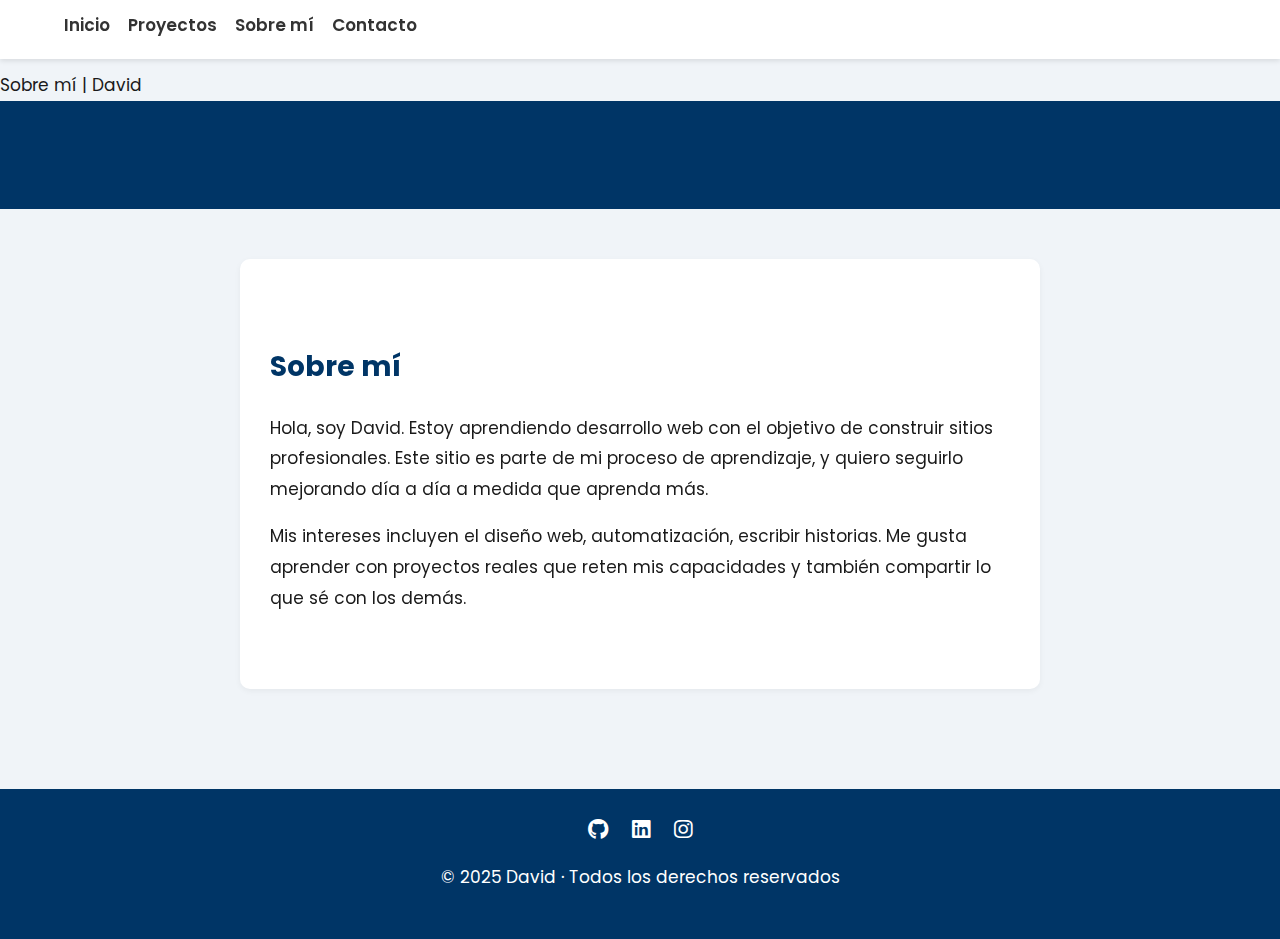
<file: Sobre-mi.html>
<!DOCtype html>
<html lang="es">
    <head>

        <!-- AOS (Animate On Scroll) -->
<link href="https://unpkg.com/aos@2.3.1/dist/aos.css" rel="stylesheet">

        <meta charset="UTF-8" />
        <meta name="viewport" content="width=device-width, initial-scale=1.0" />
        <tittle>Sobre mí | David</tittle>
        <link rel="stylesheet" href="Estilos.css" />

        <link href="https://fonts.googleapis.com/css2?family=Poppins:wght@400;700&display=swap" rel="stylesheet">

        <!-- Íconos de Font Awesome -->
<link
  rel="stylesheet"
  href="https://cdnjs.cloudflare.com/ajax/libs/font-awesome/6.5.0/css/all.min.css"
/>

    </head>
    <body>

        <header>
            <h1>David</h1>
            <nav class="menu">
                <ul>
                    <li><a href="index.html">Inicio</a></li>
                    <li><a href="index.html#portafolio">Proyectos</a></li>
                    <li><a href="Sobre-mi.html">Sobre mí</a></li>
                    <li><a href="index.html#contacto">Contacto</a></li>
                </ul>
            </nav>
        </header>

        <main>
            <section data-aos="fade-in">
                <h2 data-aos="fade-right">Sobre mí</h2>
                <p data-aos="fade-up" data-aos-delay="100">Hola, soy David. Estoy aprendiendo desarrollo web con el objetivo de construir sitios profesionales. Este sitio es parte de mi proceso de aprendizaje, y quiero seguirlo mejorando día a día a medida que aprenda más.</p>
                <p data-aos="fade-up" data-aos-delay="200">Mis intereses incluyen el diseño web, automatización, escribir historias. Me gusta aprender con proyectos reales que reten mis capacidades y también compartir lo que sé con los demás.</p>
            </section>
        </main>

        <footer>
  <div class="footer-content">
    <div class="redes">
      <a href="https://github.com/tuusuario" target="_blank"><i class="fab fa-github"></i></a>
      <a href="https://linkedin.com/in/tuusuario" target="_blank"><i class="fab fa-linkedin"></i></a>
      <a href="https://instagram.com/tuusuario" target="_blank"><i class="fab fa-instagram"></i></a>
    </div>
    <p>&copy; 2025 David · Todos los derechos reservados</p>
  </div>
</footer>


        <!-- Script de AOS -->
<script src="https://unpkg.com/aos@2.3.1/dist/aos.js"></script>
<script>
  AOS.init();
</script>

    </body>
</html>
</file>
<file: Estilos.css>
/* ----------------------
   CONFIGURACIÓN GENERAL
------------------------- */

html {
  scroll-behavior: smooth;
}

body {
  background-color: #f0f4f8;
  color: #1a1a1a;
  font-family: 'Poppins', sans-serif;
  line-height: 1.8;
  margin: 0;
  padding: 0;
  font-size: 17px;
  padding-top: 70px;
  overflow-x: hidden;
}

/* ----------------------
   TIPOGRAFÍA Y TEXTOS
------------------------- */

h1 {
  font-size: 38px;
  font-weight: 700;
  margin-bottom: 10px;
  color: #003566;
}

h2 {
  font-size: 28px;
  font-weight: 700;
  margin-bottom: 20px;
  color: #003566;
}

h3 {
  font-size: 20px;
  font-weight: 600;
  color: #2a2a2a;
}

p {
  font-size: 17px;
  margin-bottom: 16px;
  font-weight: 400;
}

ul {
  padding-left: 20px;
  margin-bottom: 20px;
}

li {
  margin-bottom: 8px;
}

/* ----------------------
   CABECERA Y NAVEGACIÓN
------------------------- */

header {
  background-color: #003566;
  color: white;
  padding: 20px;
  text-align: center;
}

header h1 {
  margin: 0;
}

.menu {
  position: fixed;
  top: 0;
  left: 0;
  width: 100%;
  background-color: #ffffff;
  box-shadow: 0 2px 5px rgba(0, 0, 0, 0.1);
  z-index: 1000;
  display: flex;
  align-items: center;
  justify-content: space-between;
  padding: 10px 5%;
  box-sizing: border-box;
}

.menu .logo {
  font-size: 24px;
  font-weight: 700;
  color: #003566;
}

.menu ul {
  list-style: none;
  display: flex;
  gap: 18px;
  margin: 0;
  padding: 0;
  flex-wrap: wrap;
}

.menu a {
  text-decoration: none;
  color: #333;
  font-weight: 600;
  transition: color 0.3s ease;
}

.menu a:hover {
  color: #0077cc;
}

/* ----------------------
   SECCIONES GENERALES
------------------------- */

main {
  padding: 40px 20px;
  padding-top: 30px;
  max-width: 800px;
  margin: auto;
}

section {
  padding: 60px 30px;
  background-color: #ffffff;
  margin: 20px auto 60px;
  border-radius: 10px;
  max-width: 900px;
  box-shadow: 0 2px 6px rgba(0, 0, 0, 0.05);
}

img {
  border-radius: 100px;
  border: 3px solid #003566;
  display: block;
  margin: 30px auto;
}

/* ----------------------
   FORMULARIO DE CONTACTO
------------------------- */

form {
  display: flex;
  flex-direction: column;
  gap: 15px;
  max-width: 500px;
  margin: 30px auto;
}

form label {
  font-weight: bold;
}

form input,
form textarea {
  padding: 10px;
  border: 1px solid #ccc;
  border-radius: 8px;
  font-size: 16px;
  resize: vertical;
}

form button {
  background-color: #003566;
  color: white;
  border: none;
  padding: 12px 20px;
  font-size: 16px;
  border-radius: 10px;
  cursor: pointer;
  box-shadow: 0 4px 12px rgba(0, 0, 0, 0.1);
  transition: transform 0.2s ease, box-shadow 0.2s ease, background-color 0.3s ease;
}

form button:hover {
  background-color: #002855;
  transform: translateY(-2px);
  box-shadow: 0 6px 16px rgba(0, 0, 0, 0.2);
}

/* ----------------------
   PIE DE PÁGINA MODERNO
------------------------- */

footer {
  background-color: #003566;
  color: white;
  text-align: center;
  padding: 30px 20px;
  font-size: 14px;
}

.footer-content {
  max-width: 900px;
  margin: auto;
}

.footer-content .redes {
  margin-bottom: 10px;
}

.footer-content .redes a i {
  color: white;
  margin: 0 10px;
  font-size: 1.5em;
  transition: transform 0.3s ease, color 0.3s ease;
}

.footer-content .redes a i:hover {
  color: #0077cc;
  transform: scale(1.2);
}

/* ----------------------
   PROYECTOS / PORTAFOLIO
------------------------- */

#portafolio {
  padding: 50px 20px;
  background-color: #f0f4f8;
  text-align: center;
}

.proyectos {
  display: flex;
  flex-wrap: wrap;
  justify-content: center;
  gap: 30px;
  margin-top: 30px;
}

.proyecto {
  background-color: white;
  border-radius: 10px;
  width: 300px;
  box-shadow: 0 4px 10px rgba(0, 0, 0, 0.1);
  transition: transform 0.3s ease;
  padding-bottom: 20px;
  padding: 0 20px;
}

.proyecto:hover {
  transform: translateY(-5px);
}

.proyecto img {
  width: 100%;
  border-top-left-radius: 10px;
  border-top-right-radius: 10px;
}

.proyecto h3 {
  color: #003566;
  margin: 15px 0 5px;
}

.proyecto p {
  padding: 0 15px;
  font-size: 15px;
  color: #6c7a89;
}

.proyecto a {
  display: inline-block;
  margin-top: 12px;
  background-color: #0077cc;
  color: white;
  padding: 10px 18px;
  border-radius: 8px;
  font-weight: 600;
  text-decoration: none;
  transition: all 0.3s ease;
  box-shadow: 0 4px 10px rgba(0, 0, 0, 0.1);
}

.proyecto a:hover {
  background-color: #005fa3;
  transform: translateY(-2px);
  box-shadow: 0 6px 14px rgba(0, 0, 0, 0.2);
}

.proyecto a i {
  margin-right: 5px;
}

/* ----------------------
   ÍCONOS EN GENERAL
------------------------- */

i {
  margin-right: 8px;
  color: #003566;
  font-size: 1.1em;
}

/* ----------------------
   RESPONSIVE (CELULARES)
------------------------- */

@media (max-width: 600px) {
  h1 {
    font-size: 26px;
    text-align: center;
  }

  h2 {
    font-size: 20px;
    text-align: center;
  }

  h3 {
    font-size: 18px;
  }

  p {
    font-size: 15px;
    line-height: 1.6;
  }

  nav ul {
    flex-direction: column;
    align-items: center;
    gap: 10px;
  }

  nav a {
    padding: 10px;
    font-size: 15px;
  }

  .menu {
    padding: 10px 0;
    flex-direction: column;
    align-items: center;
  }

  .menu .logo {
    margin-bottom: 10px;
    padding-left: 0;
  }

  form,
  section {
    padding: 20px 15px;
  }

  img {
    max-width: 100%;
    height: auto;
  }

  .proyecto {
    width: 100%;
    padding: 0 10px;
  }

  .proyecto p {
    font-size: 14px;
  }

  footer {
    padding: 20px 15px;
  }

  .footer-content .redes a i {
    font-size: 1.3em;
  }
}

@media (max-width: 768px) {
  .proyectos {
    flex-direction: column;
    align-items: center;
  }
}

@media (max-width: 600px) {
  body {
    padding-top: 120px; /* o ajusta según lo que necesites */
  }
}
</file>
